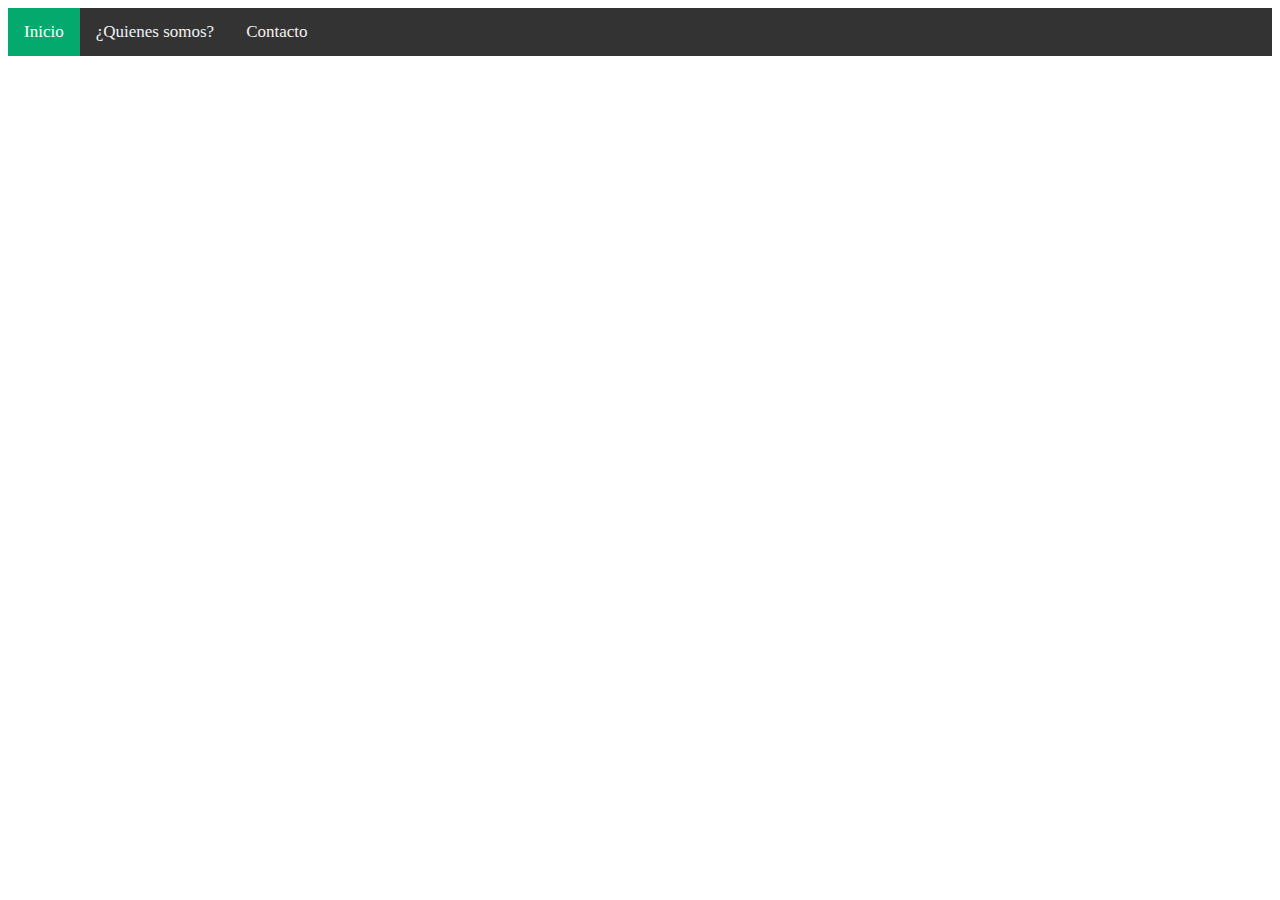
<file: html/index.html>
<!--
    Cliente:
    Sabores de pasteles
    Adornos de pasteles
    Combinacion de sabores
    Combinacion de adornos
    Formulario para los pedidos
        Nombre, Teléfono, Correo Electrónico, Descripción general del pastel y la selección de sabores y adornos.

    Pastelero:
    Cantidad de sabores que le quedan
    Cantidad de adornos que le quedan
    Tabla para visualizar los pedidos
    
    Informacion de la pasteleria
    Creacion de un logo
    -->
<!DOCTYPE html>
<html lang="es-MX">

<head>
    <meta charset="UTF-8">
    <link rel="stylesheet" href="style.css">
    <title>Pasteleria</title>
</head>

<body>

<!--Barra de navegacion-->
<div class="topnav">
    <a class="active" href="#home">Inicio</a>
    <a href="#news">¿Quienes somos?</a>
    <a href="#contact">Contacto</a>
</div>


</body>

</html>
</file>
<file: html/style.css>
/* Add a black background color to the top navigation */
.topnav {
    background-color: #333;
    overflow: hidden;
  }
  /* Style the links inside the navigation bar */
  .topnav a {
    float: left;
    color: #f2f2f2;
    text-align: center;
    padding: 14px 16px;
    text-decoration: none;
    font-size: 17px;
  }
  /* Change the color of links on hover */
  .topnav a:hover {
    background-color: #ddd;
    color: black;
  }
  /* Add a color to the active/current link */
  .topnav a.active {
    background-color: #04AA6D;
    color: white;
  }
</file>
